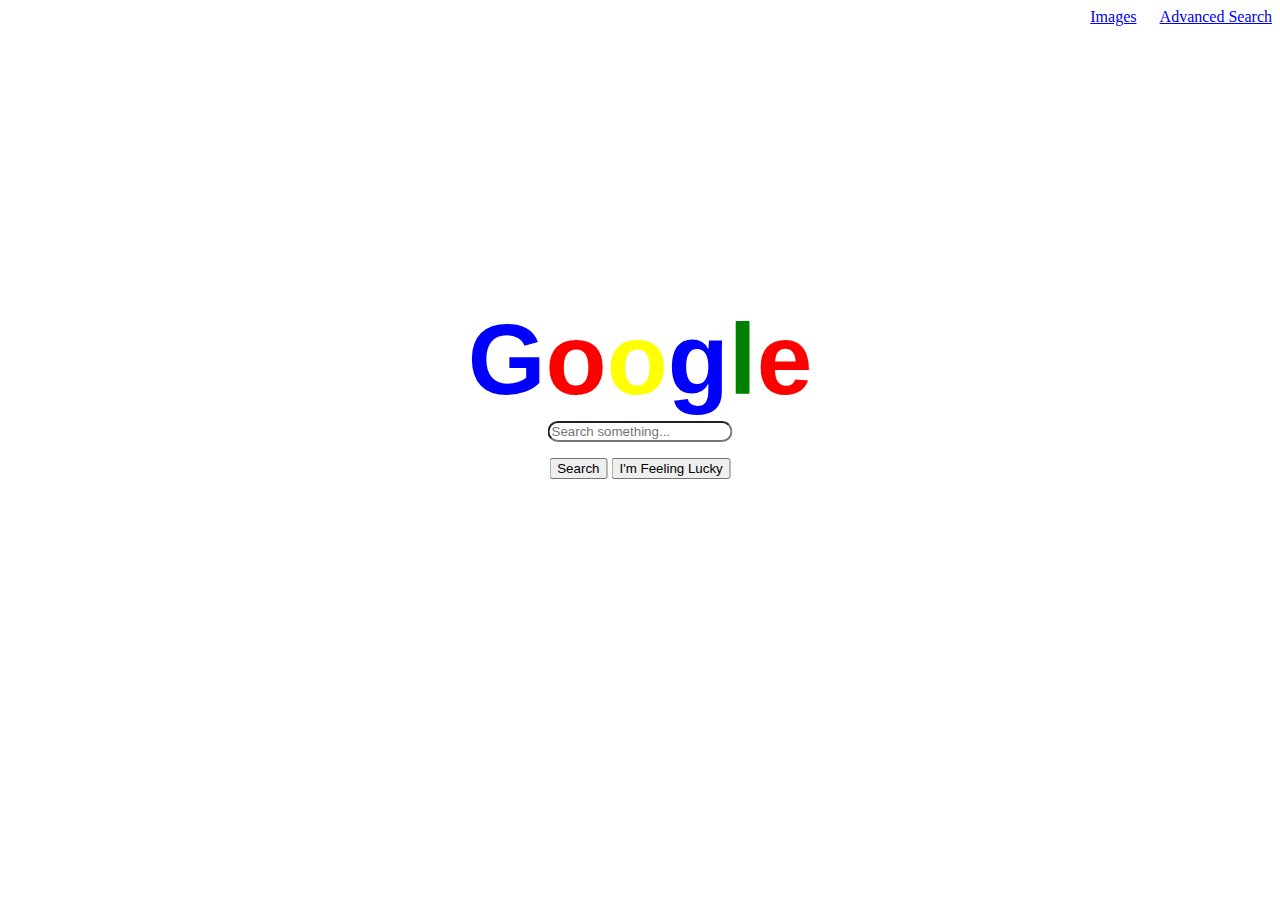
<file: project0/index.html>
<!DOCTYPE html>
<html lang="en">
  <head>
    <title>Search</title>
    <link rel="stylesheet" href="https://stackpath.bootstrapcdn.com/bootstrap/4.5.0/css/bootstrap.min.css" integrity="sha384-9aIt2nRpC12Uk9gS9baDl411NQApFmC26EwAOH8WgZl5MYYxFfc+NcPb1dKGj7Sk" crossorigin="anonymous">
    <link rel="stylesheet" href="stylesheet.css">
  </head>
  <body>
    <div class="links">
        <a href="image.html" id="lnk" class="btn btn-light">Images</a>
        <a href="adv.html" class="btn btn-light">Advanced Search</a>
    </div>

    <div class="google"><h1><a id="l1">G</a><a id="l2">o</a><a id="l3">o</a><a id="l4">g</a><a id="l5">l</a><a id="l6">e</a></h1></div>

    <div class="search-form">
      <form action="https://google.com/search" method="get">
        <input type="text" name="q" placeholder="Search something..." id="search-bar">
        <p></p>
        <input type="submit" name="submit" value="Search">
        <input type="submit" name="btnI" value="I'm Feeling Lucky">
      </form>
    </div>
  </body>
</html>
</file>
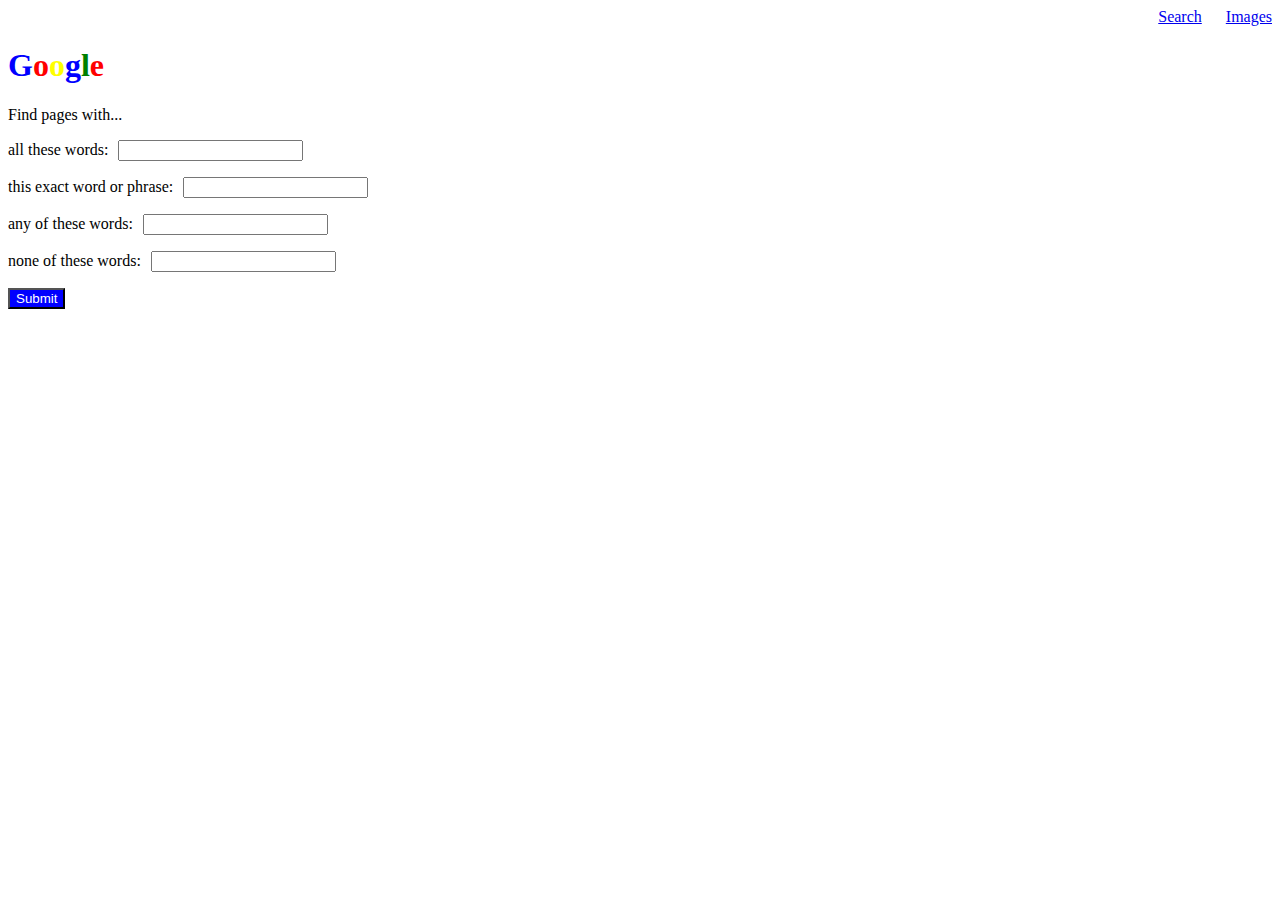
<file: project0/adv.html>
<!DOCTYPE html>
<html lang="en">
  <head>
    <title>Search</title>
        <link rel="stylesheet" href="https://stackpath.bootstrapcdn.com/bootstrap/4.5.0/css/bootstrap.min.css" integrity="sha384-9aIt2nRpC12Uk9gS9baDl411NQApFmC26EwAOH8WgZl5MYYxFfc+NcPb1dKGj7Sk" crossorigin="anonymous">
        <link rel="stylesheet" href="stylesheet.css">
  </head>
  <body>
    <div class="links">
      <a href="index.html" id="lnk" class="btn btn-light">Search</a>
      <a href="image.html" class="btn btn-light">Images</a>
    </div>

    <h1><a id="al1">G</a><a id="al2">o</a><a id="al3">o</a><a id="al4">g</a><a id="al5">l</a><a id="al6">e</a></h1>

    Find pages with...
    <p></p>
    <form action="https://google.com/search" method="get">
      <span id="adv-gap">all these words:</span><input type="text" name="as_q">
      <p></p>
      <span id="adv-gap">this exact word or phrase:</span><input type="text" name="as_epq">
      <p></p>
      <span id="adv-gap">any of these words:</span><input type="text" name="as_oq">
      <p></p>
      <span id="adv-gap">none of these words:</span><input type="text" name="as_eq">
      <p></p>
      <input type="submit" name="submit" value="Submit" id="advbut">
    </form>
  </body>
</html>
</file>
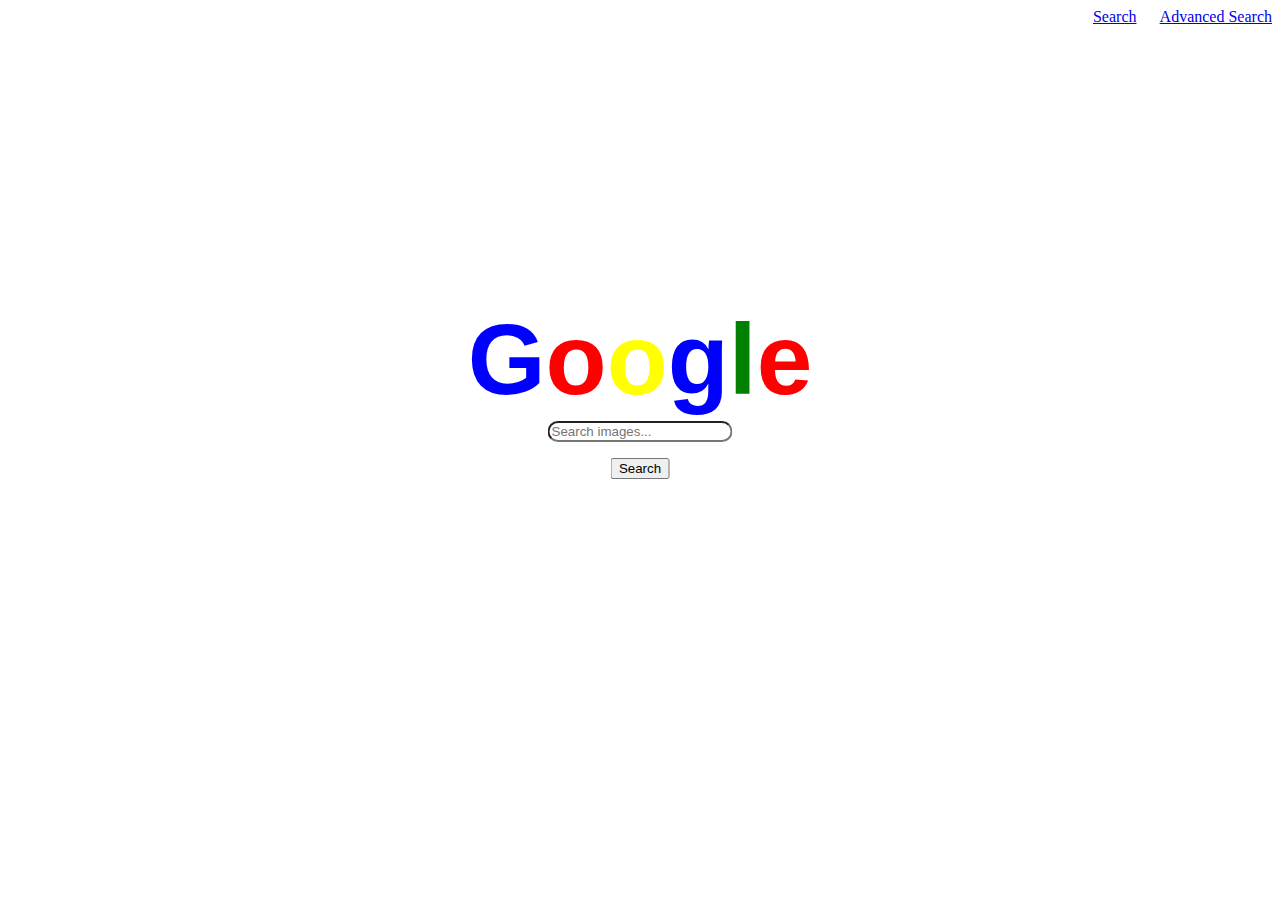
<file: project0/image.html>
<!DOCTYPE html>
<html lang="en">
  <head>
    <title>Search</title>
        <link rel="stylesheet" href="https://stackpath.bootstrapcdn.com/bootstrap/4.5.0/css/bootstrap.min.css" integrity="sha384-9aIt2nRpC12Uk9gS9baDl411NQApFmC26EwAOH8WgZl5MYYxFfc+NcPb1dKGj7Sk" crossorigin="anonymous">
        <link rel="stylesheet" href="stylesheet.css">
  </head>
  <body>
    <div class="links">
      <a href="index.html" id="lnk" class="btn btn-light">Search</a>
      <a href="adv.html" class="btn btn-light">Advanced Search</a>
    </div>

    <div class="google"><h1><a id="l1">G</a><a id="l2">o</a><a id="l3">o</a><a id="l4">g</a><a id="l5">l</a><a id="l6">e</a></h1></div>

    <div class="search-form">
      <form action="https://google.com/images" method="get">
        <input type="text" name="q" placeholder="Search images..." id="search-bar">
        <p></p>
        <input type="submit" name="submit" value="Search">
      </form>
    </div>
  </body>
</html>
</file>
<file: project0/stylesheet.css>
.links {
  text-align: right; }
  .links #lnk {
    padding: 20px; }

.google {
  position: absolute;
  top: 40%;
  left: 50%;
  margin-right: -50%;
  transform: translate(-50%, -50%); }

#l1, #l2, #l3, #l4, #l5, #l6 {
  font-family: Arial, sans-serif;
  font-size: 100px; }

.search-form {
  position: absolute;
  top: 50%;
  left: 50%;
  margin-right: -50%;
  transform: translate(-50%, -50%);
  text-align: center; }

#search-bar {
  border-radius: 25px; }

#advbut {
  color: white;
  background-color: blue; }

#adv-gap {
  margin-right: 10px; }

#l1 {
  color: blue; }

#l2 {
  color: red; }

#l3 {
  color: yellow; }

#l4 {
  color: blue; }

#l5 {
  color: green; }

#l6 {
  color: red; }

#al1 {
  color: blue; }

#al2 {
  color: red; }

#al3 {
  color: yellow; }

#al4 {
  color: blue; }

#al5 {
  color: green; }

#al6 {
  color: red; }

/*# sourceMappingURL=stylesheet.css.map */
</file>
